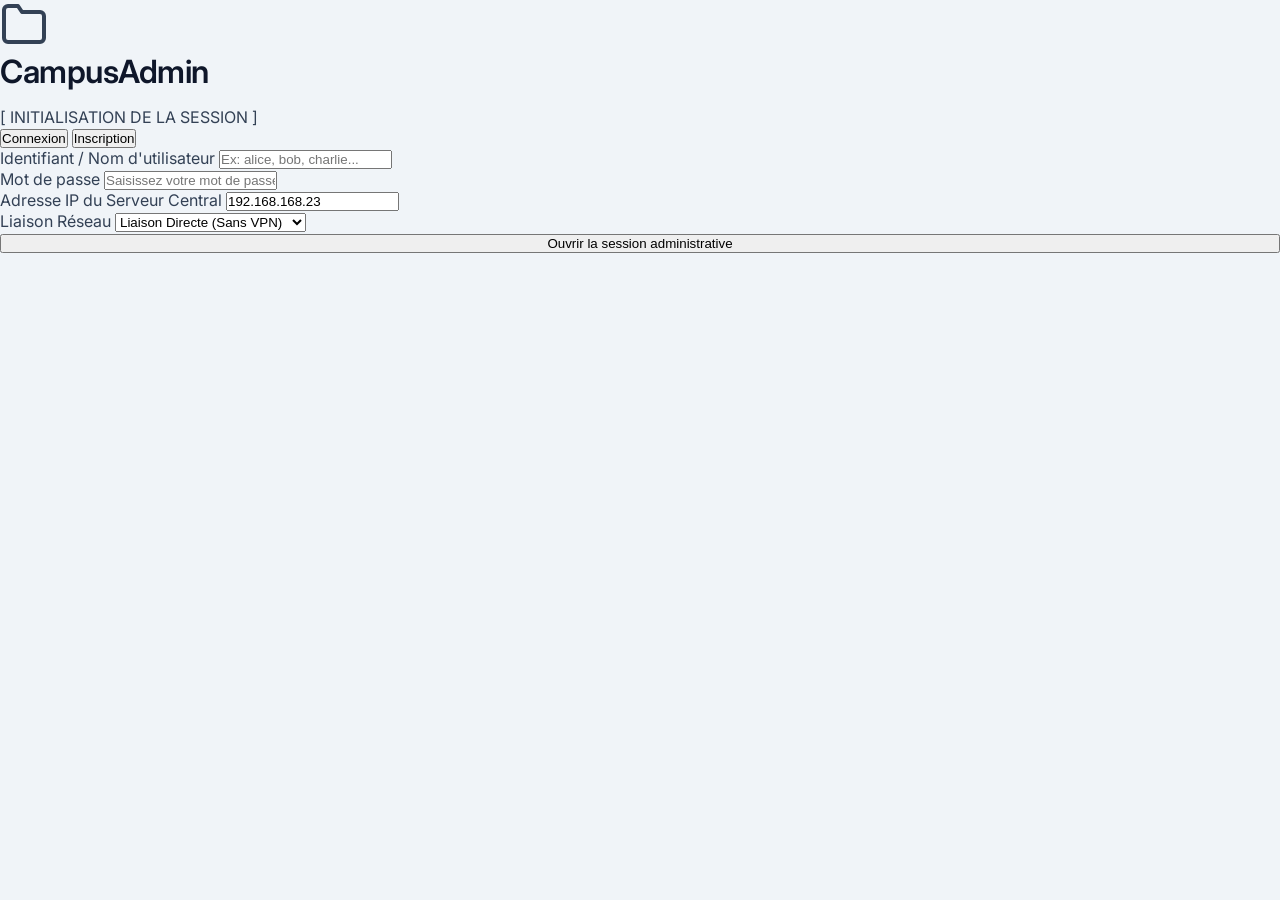
<file: client/templates/dashboard.html>
<!DOCTYPE html>
<html lang="fr">
<head>
    <meta charset="UTF-8">
    <meta name="viewport" content="width=device-width, initial-scale=1.0">
    <title>Portail de Gestion - CampusAdmin</title>
    <meta name="description" content="Système de gestion interne et d'échange de pièces comptables de l'université.">
    <link rel="preconnect" href="https://fonts.googleapis.com">
    <link rel="preconnect" href="https://fonts.gstatic.com" crossorigin>
    <link href="https://fonts.googleapis.com/css2?family=Inter:wght@300;400;500;600;700&family=JetBrains+Mono:wght@400;500;700&display=swap" rel="stylesheet">
    <link rel="stylesheet" href="/static/css/style.css">
</head>
<body class="admin-body">

<!-- === ECRAN D'INITIALISATION / CONNEXION === -->
<div class="setup-overlay" id="setup-overlay">
    <div class="setup-card">
        <div class="setup-logo">
            <svg width="48" height="48" viewBox="0 0 24 24" fill="none" stroke="currentColor" stroke-width="2" stroke-linecap="round" stroke-linejoin="round" class="svg-accent"><path d="M22 19a2 2 0 0 1-2 2H4a2 2 0 0 1-2-2V5a2 2 0 0 1 2-2h5l2 3h9a2 2 0 0 1 2 2z"/></svg>
            <h1>CampusAdmin</h1>
            <p class="mono text-muted">[ INITIALISATION DE LA SESSION ]</p>
        </div>

        <!-- Onglets Connexion / Inscription -->
        <div class="setup-tabs">
            <button class="setup-tab-btn active" id="tab-login">Connexion</button>
            <button class="setup-tab-btn" id="tab-register">Inscription</button>
        </div>

        <!-- Formulaire de Connexion -->
        <div class="setup-form-container" id="form-login-container">
            <div class="form-group">
                <label class="form-label" for="username-input">Identifiant / Nom d'utilisateur</label>
                <input type="text" class="form-input" id="username-input" placeholder="Ex: alice, bob, charlie..." required>
            </div>
            <div class="form-group">
                <label class="form-label" for="password-input">Mot de passe</label>
                <input type="password" class="form-input" id="password-input" placeholder="Saisissez votre mot de passe" required>
            </div>
            <div class="form-group">
                <label class="form-label" for="server-ip-input">Adresse IP du Serveur Central</label>
                <input type="text" class="form-input mono" id="server-ip-input" placeholder="Ex: 192.168.1.100" value="192.168.168.23" required>
            </div>
            <div class="form-group">
                <label class="form-label" for="connection-mode-input">Liaison Réseau</label>
                <select class="form-input" id="connection-mode-input">
                    <option value="direct" selected>Liaison Directe (Sans VPN)</option>
                    <option value="vpn">Liaison VPN (Tunnel Chiffré)</option>
                </select>
            </div>
            <button class="btn-primary btn-launch" id="btn-launch" style="width: 100%;">
                <span>Ouvrir la session administrative</span>
            </button>
        </div>

        <!-- Formulaire d'Inscription -->
        <div class="setup-form-container hidden" id="form-register-container">
            <div class="form-group">
                <label class="form-label" for="reg-username-input">Identifiant de connexion</label>
                <input type="text" class="form-input" id="reg-username-input" placeholder="Ex: charlie, diana..." required>
            </div>
            <div class="form-group">
                <label class="form-label" for="reg-name-input">Nom complet / Titre</label>
                <input type="text" class="form-input" id="reg-name-input" placeholder="Ex: Charlie (Secrétaire Général)..." required>
            </div>
            <div class="form-group">
                <label class="form-label" for="reg-password-input">Mot de passe</label>
                <input type="password" class="form-input" id="reg-password-input" placeholder="Choisissez un mot de passe" required>
            </div>
            <div class="form-group">
                <label class="form-label" for="reg-role-input">Rôle administratif</label>
                <select class="form-input" id="reg-role-input">
                    <option value="directrice">Directrice de l'Université</option>
                    <option value="comptable">Comptable du Campus</option>
                    <option value="secretaire">Secrétaire Général</option>
                    <option value="rh">Ressources Humaines</option>
                    <option value="gestionnaire">Gestionnaire Informatique</option>
                </select>
            </div>
            <div class="form-group">
                <label class="form-label" for="reg-server-ip-input">Adresse IP du Serveur Central</label>
                <input type="text" class="form-input mono" id="reg-server-ip-input" placeholder="Ex: 192.168.1.100" value="192.168.168.23" required>
            </div>
            <div class="form-group">
                <label class="form-label" for="reg-connection-mode-input">Liaison Réseau</label>
                <select class="form-input" id="reg-connection-mode-input">
                    <option value="direct" selected>Liaison Directe (Sans VPN)</option>
                    <option value="vpn">Liaison VPN (Tunnel Chiffré)</option>
                </select>
            </div>
            <button class="btn-primary btn-launch" id="btn-register-submit" style="width: 100%;">
                <span>Créer le compte & Générer les clés</span>
            </button>
        </div>

    </div>
</div>

<!-- === DASHBOARD PRINCIPAL === -->
<div class="dashboard hidden" id="dashboard">

    <!-- Topbar -->
    <header class="topbar">
        <div class="topbar-left">
            <div class="logo-small">
                <svg width="20" height="20" viewBox="0 0 24 24" fill="none" stroke="currentColor" stroke-width="2" class="svg-accent"><path d="M22 19a2 2 0 0 1-2 2H4a2 2 0 0 1-2-2V5a2 2 0 0 1 2-2h5l2 3h9a2 2 0 0 1 2 2z"/></svg>
                <span>CampusAdmin</span>
            </div>
            <div class="node-badge" id="node-badge">
                <span class="status-dot online"></span>
                <span class="mono" id="topbar-username">SESSION: ---</span>
            </div>
        </div>
        <div class="topbar-right">
            <div class="mode-indicator" id="mode-indicator">
                <span class="mono" id="mode-label">LIAISON: DIRECT</span>
            </div>
            <button class="btn-logout" id="btn-reset" title="Déconnecter / Changer d'identité">
                <svg width="18" height="18" viewBox="0 0 24 24" fill="none" stroke="currentColor" stroke-width="2" stroke-linecap="round" stroke-linejoin="round"><path d="M9 21H5a2 2 0 0 1-2-2V5a2 2 0 0 1 2-2h4"/><polyline points="16 17 21 12 16 7"/><line x1="21" y1="12" x2="9" y2="12"/></svg>
            </button>
        </div>
    </header>

    <!-- Mise en page avec Sidebar à gauche -->
    <div class="dashboard-main-container">
        
        <!-- SIDEBAR DE NAVIGATION -->
        <aside class="admin-sidebar">
            <div class="sidebar-menu">
                <button class="menu-tab-btn active" data-tab="view-transfer">
                    <svg width="18" height="18" viewBox="0 0 24 24" fill="none" stroke="currentColor" stroke-width="2"><path d="M12 20h9"/><path d="M16.5 3.5a2.121 2.121 0 0 1 3 3L7 19l-4 1 1-4L16.5 3.5z"/></svg>
                    <span>Nouveau Message</span>
                </button>
                <button class="menu-tab-btn" data-tab="view-inbox">
                    <svg width="18" height="18" viewBox="0 0 24 24" fill="none" stroke="currentColor" stroke-width="2"><polyline points="22 12 16 12 14 15 10 15 8 12 2 12"/><path d="M5.45 5.11L2 12v6a2 2 0 0 0 2 2h16a2 2 0 0 0 2-2v-6l-3.45-6.89A2 2 0 0 0 16.76 4H7.24a2 2 0 0 0-1.79 1.11z"/></svg>
                    <span>Boîte de réception</span>
                </button>
                <button class="menu-tab-btn" data-tab="view-scolarite">
                    <svg width="18" height="18" viewBox="0 0 24 24" fill="none" stroke="currentColor" stroke-width="2"><path d="M4 4h16c1.1 0 2 .9 2 2v12c0 1.1-.9 2-2 2H4c-1.1 0-2-.9-2-2V6c0-1.1.9-2 2-2z"/><polyline points="22,6 12,13 2,6"/></svg>
                    <span>Messagerie Scolarité</span>
                </button>
                <button class="menu-tab-btn" data-tab="view-settings">
                    <svg width="18" height="18" viewBox="0 0 24 24" fill="none" stroke="currentColor" stroke-width="2"><rect x="3" y="11" width="18" height="11" rx="2" ry="2"/><path d="M7 11V7a5 5 0 0 1 10 0v4"/></svg>
                    <span>Appareils & Conformité</span>
                </button>
            </div>

            <!-- Identité locale affichée en bas de la sidebar -->
            <div class="sidebar-footer" style="padding: 0 12px; display: flex; flex-direction: column; gap: 10px;">
                <div class="identity-card-mini">
                    <div class="identity-avatar-mini" id="identity-avatar">A</div>
                    <div class="identity-info-mini">
                        <div class="identity-name-mini" id="identity-name">---</div>
                        <div class="mono text-muted small" id="identity-role">---</div>
                    </div>
                </div>
                <button class="btn-logout-sidebar" id="btn-logout-admin" style="width: 100%;">
                    <svg width="16" height="16" viewBox="0 0 24 24" fill="none" stroke="currentColor" stroke-width="2" stroke-linecap="round" stroke-linejoin="round"><path d="M9 21H5a2 2 0 0 1-2-2V5a2 2 0 0 1 2-2h4"/><polyline points="16 17 21 12 16 7"/><line x1="21" y1="12" x2="9" y2="12"/></svg>
                    <span>Se déconnecter</span>
                </button>
            </div>
        </aside>

        <!-- ZONE DE CONTENU PRINCIPALE (Onglets) -->
        <main class="admin-content-area">

            <!-- CONTENU : REDIGER UN MESSAGE (STYLE GMAIL) -->
            <div class="admin-view active" id="view-transfer">
                <!-- Gmail Like Composer Card -->
                <div class="gmail-composer">
                    <div class="composer-header">
                        <span>Nouveau Message de Service</span>
                    </div>
                    
                    <div class="composer-row">
                        <span class="composer-label">À :</span>
                        <select class="composer-select" id="send-to">
                            <option value="">Chargement des destinataires...</option>
                        </select>
                    </div>
                    
                    <div class="composer-row">
                        <span class="composer-label">Objet :</span>
                        <input type="text" class="composer-input" id="send-subject" placeholder="Objet de la transmission administrative (ex: Relevés budgétaires T2)">
                    </div>

                    <div class="composer-body-container">
                        <textarea class="composer-textarea" id="send-message" placeholder="Saisissez le contenu confidentiel ou les pièces d'accompagnement..."></textarea>
                    </div>

                    <div class="composer-attachment-row">
                        <div class="attachment-btn-wrapper">
                            <input type="file" id="file-input" class="hidden">
                            <button class="btn-secondary small" id="btn-trigger-file">
                                <svg width="16" height="16" viewBox="0 0 24 24" fill="none" stroke="currentColor" stroke-width="2"><path d="M21.44 11.05l-9.19 9.19a6 6 0 0 1-8.49-8.49l9.19-9.19a4 4 0 0 1 5.66 5.66l-9.2 9.19a2 2 0 0 1-2.83-2.83l8.49-8.48"/></svg>
                                <span>Joindre une pièce administrative</span>
                            </button>
                        </div>
                        <div class="file-selected-info hidden" id="file-selected">
                            <span class="mono small" id="file-name-display">---</span>
                            <button class="btn-clear-file" id="btn-clear-file">
                                <svg width="14" height="14" viewBox="0 0 24 24" fill="none" stroke="currentColor" stroke-width="2"><line x1="18" y1="6" x2="6" y2="18"/><line x1="6" y1="6" x2="18" y2="18"/></svg>
                            </button>
                        </div>
                    </div>

                    <div class="composer-footer">
                        <div class="composer-footer-left">
                            <button class="btn-primary" id="btn-send">
                                <span>Transmettre le document</span>
                            </button>
                            <button class="btn-demo" id="btn-alter" title="Simuler une corruption de fichier en transit pour tester l'intégrité">
                                <span>Simuler erreur de transmission</span>
                            </button>
                        </div>
                    </div>
                </div>

                <!-- Panneau de confirmation MITM -->
                <div class="send-fp-warning hidden" id="send-fp-warning">
                    <div class="warning-box">
                        <div class="warning-header text-orange">
                            <svg width="18" height="18" viewBox="0 0 24 24" fill="none" stroke="currentColor" stroke-width="2"><path d="M10.29 3.86L1.82 18a2 2 0 0 0 1.71 3h16.94a2 2 0 0 0 1.71-3L13.71 3.86a2 2 0 0 0-3.42 0z"/><line x1="12" y1="9" x2="12" y2="13"/><line x1="12" y1="17" x2="12.01" y2="17"/></svg>
                            <span>Validation de l'empreinte d'appareil du destinataire</span>
                        </div>
                        <p class="text-muted small">Veuillez confirmer que le numéro d'enregistrement de l'appareil distant correspond au vôtre :</p>
                        <div class="mono warning-fingerprint" id="send-server-fp">---</div>
                        <div class="warning-actions">
                            <button class="btn-success" id="btn-confirm-send">L'empreinte correspond — Confirmer</button>
                            <button class="btn-ghost" id="btn-cancel-send">Annuler l'envoi</button>
                        </div>
                    </div>
                </div>
            </div>

            <!-- CONTENU : BOITE DE RECEPTION -->
            <div class="admin-view" id="view-inbox">
                <div class="view-header">
                    <h2>Boîte de Réception Administrative</h2>
                    <p class="text-muted">Récupérez et décoderez automatiquement les documents validés localement.</p>
                </div>

                <div class="inbox-actions">
                    <button class="btn-primary" id="btn-refresh-inbox">
                        <svg width="16" height="16" viewBox="0 0 24 24" fill="none" stroke="currentColor" stroke-width="2"><path d="M21.5 2v6h-6M21.34 15.57a10 10 0 1 1-.57-8.38l5.67-5.67"/></svg>
                        <span>Vérifier les nouveaux documents</span>
                    </button>
                </div>

                <div class="inbox-list" id="inbox-list">
                    <div class="inbox-empty mono text-muted">[ Aucun document en attente de synchronisation ]</div>
                </div>
            </div>

            <!-- CONTENU : MESSAGERIE SCOLARITE -->
            <div class="admin-view" id="view-scolarite">
                <div class="view-header">
                    <h2>Boîte de dialogue des scolaires (Étudiants / Enseignants)</h2>
                    <p class="text-muted">Messages non chiffrés envoyés à l'administration via le portail scolaire.</p>
                </div>

                <div class="inbox-actions">
                    <button class="btn-primary" id="btn-refresh-scolarite">
                        <svg width="16" height="16" viewBox="0 0 24 24" fill="none" stroke="currentColor" stroke-width="2"><path d="M21.5 2v6h-6M21.34 15.57a10 10 0 1 1-.57-8.38l5.67-5.67"/></svg>
                        <span>Actualiser les messages</span>
                    </button>
                </div>

                <div class="table-wrapper">
                    <table class="minimal-table">
                        <thead>
                            <tr>
                                <th>Émetteur</th>
                                <th>Type</th>
                                <th>Objet</th>
                                <th>Message</th>
                                <th>Date</th>
                            </tr>
                        </thead>
                        <tbody id="admin-scolarite-messages-tbody">
                            <!-- Rempli dynamiquement -->
                        </tbody>
                    </table>
                </div>
            </div>

            <!-- CONTENU : CONFIGURATION ET CONFORMITE -->
            <div class="admin-view" id="view-settings">
                <div class="view-header">
                    <h2>Conformité des Postes de Travail</h2>
                    <p class="text-muted">Suivi technique et vérification de la sécurité d'accès.</p>
                </div>

                <div class="settings-grid">
                    <!-- Certificat d'appareil -->
                    <div class="settings-card">
                        <h3>Identifiant d'Intégrité de cet Appareil</h3>
                        <div class="fingerprint-box">
                            <span class="mono" id="local-fingerprint">----·----·----·----</span>
                        </div>
                        <p class="text-muted small mt-2">Ce numéro de registre unique prouve l'authenticité de votre poste de travail lors des échanges.</p>
                    </div>

                    <!-- Test MITM -->
                    <div class="settings-card">
                        <h3>Vérifier un poste distant</h3>
                        <p class="text-muted small mb-3">Saisissez l'identifiant d'un collègue pour vérifier son numéro d'appareil enregistré.</p>
                        <div class="mitm-check-form">
                            <input type="text" class="form-input mono" id="mitm-user" placeholder="Ex: bob">
                            <button class="btn-secondary" id="btn-check-fp">Vérifier</button>
                        </div>
                        <div class="mitm-result-box hidden" id="mitm-result">
                            <div class="mono small" id="mitm-fp-display">---</div>
                            <div class="mitm-status text-green" id="mitm-status"></div>
                        </div>
                    </div>

                    <!-- Infos système -->
                    <div class="settings-card">
                        <h3>Configuration du Nœud</h3>
                        <div class="system-info-list">
                            <div class="info-row">
                                <span class="text-muted">Serveur Central</span>
                                <span class="mono" id="cfg-server-ip">127.0.0.1</span>
                            </div>
                            <div class="info-row">
                                <span class="text-muted">Type de Tunnel</span>
                                <span class="mono" id="cfg-mode">DIRECT</span>
                            </div>
                            <div class="info-row">
                                <span class="text-muted">Format Protocole</span>
                                <span class="mono">E2EE-AES-RSA</span>
                            </div>
                        </div>
                    </div>
                </div>
            </div>

        </main>
    </div>

    <!-- TIROIR TECHNIQUE DES LOGS (Diagnostic) -->
    <footer class="admin-console-footer">
        <details class="console-drawer">
            <summary class="console-drawer-header">
                <span>Journal de Synchronisation Réseau (Aide technique)</span>
                <span class="console-drawer-arrow">▲</span>
            </summary>
            <div class="console-drawer-content">
                <div class="console-body mono" id="console-body">
                    <div class="console-line text-muted">[ Prêt pour diagnostic de protocole... ]</div>
                </div>
                <div class="console-drawer-controls">
                    <button class="btn-ghost small" id="btn-clear-console">Effacer les logs</button>
                </div>
            </div>
        </details>
    </footer>

</div>

<!-- Template Carte Message -->
<template id="tpl-message">
    <div class="message-card">
        <div class="message-header">
            <div class="message-from mono"></div>
            <div class="message-time mono text-muted"></div>
        </div>
        <div class="integrity-banner"></div>
        <div class="message-body"></div>
        <div class="message-logs-toggle mono small text-muted">Afficher les étapes de validation technique</div>
        <div class="message-logs hidden"></div>
    </div>
</template>

<script src="/static/js/main.js"></script>
</body>
</html>
</file>
<file: static/css/style.css>
:root {
    /* Light Mode Variables */
    --bg-color: #f0f4f8;
    --glass-bg: rgba(255, 255, 255, 0.75);
    --glass-border: rgba(0, 102, 255, 0.15);
    --neon-cyan: #0088ff;
    /* primary blue */
    --neon-blue: #00d4ff;
    /* secondary blue/cyan */
    --text-main: #334155;
    /* dark slate */
    --text-muted: #64748b;
    --error-color: #ff3366;
    --success-color: #10b981;
    --font-sans: 'Inter', system-ui, sans-serif;
    --font-mono: 'JetBrains Mono', 'Courier New', monospace;
}

* {
    box-sizing: border-box;
    margin: 0;
    padding: 0;
}

body {
    font-family: var(--font-sans);
    background-color: var(--bg-color);
    color: var(--text-main);
    min-height: 100vh;
    display: flex;
    flex-direction: column;
    overflow-x: hidden;
    position: relative;
}

/* Background Effects */
.bg-effects {
    position: fixed;
    top: 0;
    left: 0;
    width: 100vw;
    height: 100vh;
    z-index: -1;
    overflow: hidden;
    pointer-events: none;
}

.glow-orb {
    position: absolute;
    border-radius: 50%;
    filter: blur(100px);
    opacity: 0.15;
}

.orb-1 {
    width: 400px;
    height: 400px;
    background: var(--neon-cyan);
    top: -100px;
    left: -100px;
}

.orb-2 {
    width: 500px;
    height: 500px;
    background: var(--neon-blue);
    bottom: -150px;
    right: -100px;
}

/* Typography */
h1,
h2,
h3 {
    font-weight: 600;
    letter-spacing: -0.5px;
    margin-bottom: 1rem;
    color: #0f172a;
}

.tech-text {
    font-family: var(--font-mono);
    color: var(--neon-cyan);
    font-size: 0.85em;
    letter-spacing: 0.5px;
}

/* Forms & Inputs */
.input-group {
    margin-bottom: 1.5rem;
    position: relative;
}

.input-group label {
    display: block;
    margin-bottom: 0.5rem;
    color: var(--text-muted);
    font-size: 0.9rem;
}

.input-group input,
.input-group select,
.input-group textarea {
    width: 100%;
    padding: 0.75rem 1rem;
    background: rgba(255, 255, 255, 0.6);
    border: 1px solid var(--glass-border);
    border-radius: 8px;
    color: #0f172a;
    font-family: inherit;
    outline: none;
    transition: all 0.3s ease;
}

.input-group input:focus,
.input-group select:focus {
    border-color: var(--neon-cyan);
    box-shadow: 0 0 10px rgba(0, 136, 255, 0.2);
    background: rgba(255, 255, 255, 1);
}

.input-group input>option {
    background: #fff;
}

/* Glassmorphism Classes */
.glass-panel {
    background: var(--glass-bg);
    backdrop-filter: blur(16px);
    -webkit-backdrop-filter: blur(16px);
    border: 1px solid var(--glass-border);
    border-radius: 16px;
    box-shadow: 0 8px 32px 0 rgba(0, 0, 0, 0.05);
    /* Lighter shadow for light mode */
}

/* Buttons */
.btn {
    display: inline-block;
    width: 100%;
    padding: 0.85rem 1.5rem;
    background: linear-gradient(135deg, var(--neon-cyan), var(--neon-blue));
    color: #fff;
    border: none;
    border-radius: 8px;
    font-weight: 600;
    cursor: pointer;
    text-align: center;
    transition: all 0.3s ease;
    text-decoration: none;
    box-shadow: 0 4px 15px rgba(0, 136, 255, 0.2);
}

.btn:hover {
    transform: translateY(-2px);
    box-shadow: 0 6px 20px rgba(0, 136, 255, 0.4);
}

/* Auth Page specific */
.auth-container {
    display: flex;
    justify-content: center;
    align-items: center;
    min-height: 100vh;
    padding: 2rem;
}

.auth-box {
    width: 100%;
    max-width: 480px;
    padding: 2.5rem;
    position: relative;
    overflow: hidden;
}

.auth-tabs {
    display: flex;
    margin-bottom: 2rem;
    border-bottom: 1px solid var(--glass-border);
}

.auth-tab {
    flex: 1;
    text-align: center;
    padding: 0.75rem;
    cursor: pointer;
    color: var(--text-muted);
    transition: color 0.3s;
}

.auth-tab.active {
    color: var(--neon-cyan);
    border-bottom: 2px solid var(--neon-cyan);
    font-weight: 600;
}

.auth-form {
    display: none;
    animation: fadeIn 0.3s ease;
}

.auth-form.active {
    display: block;
}

/* Drag & Drop Zone */
.file-drop-area {
    border: 2px dashed rgba(0, 136, 255, 0.3);
    border-radius: 8px;
    padding: 2rem 1rem;
    text-align: center;
    cursor: pointer;
    transition: all 0.3s ease;
    margin-bottom: 1.5rem;
    background: rgba(255, 255, 255, 0.5);
}

.file-drop-area:hover,
.file-drop-area.dragover {
    border-color: var(--neon-cyan);
    background: rgba(0, 136, 255, 0.05);
}

.file-drop-area p {
    color: var(--text-main);
    font-size: 0.9rem;
    margin-top: 0.5rem;
}

.file-drop-area .icon {
    font-size: 2rem;
    color: var(--text-muted);
    transition: color 0.3s ease;
    margin-bottom: 0.5rem;
}

.file-drop-area:hover .icon {
    color: var(--neon-cyan);
}

/* Dashboard specific */
.dashboard-layout {
    display: flex;
    height: 100vh;
    padding: 1rem;
    gap: 1rem;
}

.sidebar {
    width: 320px;
    display: flex;
    flex-direction: column;
    padding: 1.5rem;
}

.search-bar {
    margin-bottom: 1.5rem;
}

.member-list {
    flex: 1;
    overflow-y: auto;
    display: flex;
    flex-direction: column;
    gap: 0.5rem;
}

.member-list::-webkit-scrollbar {
    width: 6px;
}

.member-list::-webkit-scrollbar-thumb {
    background: rgba(0, 136, 255, 0.2);
    border-radius: 3px;
}

.member-card {
    display: flex;
    align-items: center;
    padding: 1rem;
    border-radius: 8px;
    background: rgba(255, 255, 255, 0.5);
    cursor: pointer;
    transition: background 0.2s;
    border: 1px solid transparent;
}

.member-card:hover,
.member-card.active {
    background: rgba(0, 136, 255, 0.08);
    border-color: rgba(0, 136, 255, 0.2);
}

.member-avatar {
    width: 40px;
    height: 40px;
    border-radius: 50%;
    background: linear-gradient(135deg, #f1f5f9, #e2e8f0);
    border: 1px solid rgba(0, 136, 255, 0.2);
    display: flex;
    align-items: center;
    justify-content: center;
    font-weight: bold;
    color: var(--neon-cyan);
    margin-right: 1rem;
    position: relative;
}

.status-dot {
    width: 10px;
    height: 10px;
    border-radius: 50%;
    background: var(--text-muted);
    position: absolute;
    bottom: -2px;
    right: -2px;
    border: 2px solid #fff;
}

.status-dot.online {
    background: var(--success-color);
    box-shadow: 0 0 5px rgba(16, 185, 129, 0.5);
}

.member-info h4 {
    margin: 0;
    font-size: 0.95rem;
    color: #0f172a;
}

.member-info p {
    margin: 0;
    font-size: 0.8rem;
    color: var(--text-muted);
}

.chat-area {
    flex: 1;
    display: flex;
    flex-direction: column;
    position: relative;
    padding: 0;
    overflow: hidden;
}

.chat-header {
    padding: 1.5rem;
    border-bottom: 1px solid var(--glass-border);
    display: flex;
    align-items: center;
}

.chat-messages {
    flex: 1;
    padding: 1.5rem;
    overflow-y: auto;
    display: flex;
    flex-direction: column;
    gap: 1rem;
}

.chat-messages::-webkit-scrollbar {
    width: 6px;
}

.chat-messages::-webkit-scrollbar-thumb {
    background: rgba(0, 136, 255, 0.2);
    border-radius: 3px;
}

.message {
    max-width: 70%;
    padding: 1rem;
    border-radius: 12px;
    position: relative;
    font-size: 0.95rem;
    line-height: 1.5;
}

.message.sent {
    align-self: flex-end;
    background: rgba(0, 136, 255, 0.1);
    border: 1px solid rgba(0, 136, 255, 0.2);
    border-bottom-right-radius: 2px;
    color: #0f172a;
}

.message.received {
    align-self: flex-start;
    background: #fff;
    border: 1px solid var(--glass-border);
    border-bottom-left-radius: 2px;
    color: #0f172a;
}

.message-time {
    font-size: 0.7rem;
    color: var(--text-muted);
    margin-top: 0.5rem;
    text-align: right;
    font-family: var(--font-mono);
}

.chat-input {
    padding: 1.5rem;
    border-top: 1px solid var(--glass-border);
    display: flex;
    gap: 1rem;
    align-items: center;
}

.chat-input input[type="text"] {
    flex: 1;
    background: rgba(255, 255, 255, 0.8);
    border: 1px solid rgba(0, 136, 255, 0.2);
    border-radius: 24px;
    padding: 1rem 1.5rem;
    color: #0f172a;
    outline: none;
    font-family: inherit;
    transition: all 0.3s;
}

.chat-input input[type="text"]:focus {
    border-color: var(--neon-cyan);
    background: #fff;
    box-shadow: 0 0 10px rgba(0, 136, 255, 0.15);
}

.btn-icon {
    width: 48px;
    height: 48px;
    border-radius: 50%;
    display: flex;
    align-items: center;
    justify-content: center;
    background: linear-gradient(135deg, var(--neon-cyan), var(--neon-blue));
    border: none;
    color: #fff;
    cursor: pointer;
    transition: transform 0.2s, box-shadow 0.2s;
    box-shadow: 0 4px 10px rgba(0, 136, 255, 0.2);
}

.btn-icon:hover {
    transform: scale(1.05);
    box-shadow: 0 6px 15px rgba(0, 136, 255, 0.3);
}

.btn-attach {
    background: #fff;
    color: var(--neon-cyan);
    border: 1px solid rgba(0, 136, 255, 0.2);
    box-shadow: none;
}

.btn-attach:hover {
    background: rgba(0, 136, 255, 0.05);
    border-color: var(--neon-cyan);
    box-shadow: none;
}

@keyframes fadeIn {
    from {
        opacity: 0;
        transform: translateY(5px);
    }

    to {
        opacity: 1;
        transform: translateY(0);
    }
}

.hidden {
    display: none !important;
}

/* User identity header */
.user-identity {
    margin-top: auto;
    padding-top: 1.5rem;
    border-top: 1px solid var(--glass-border);
    display: flex;
    align-items: center;
    gap: 1rem;
}
</file>
